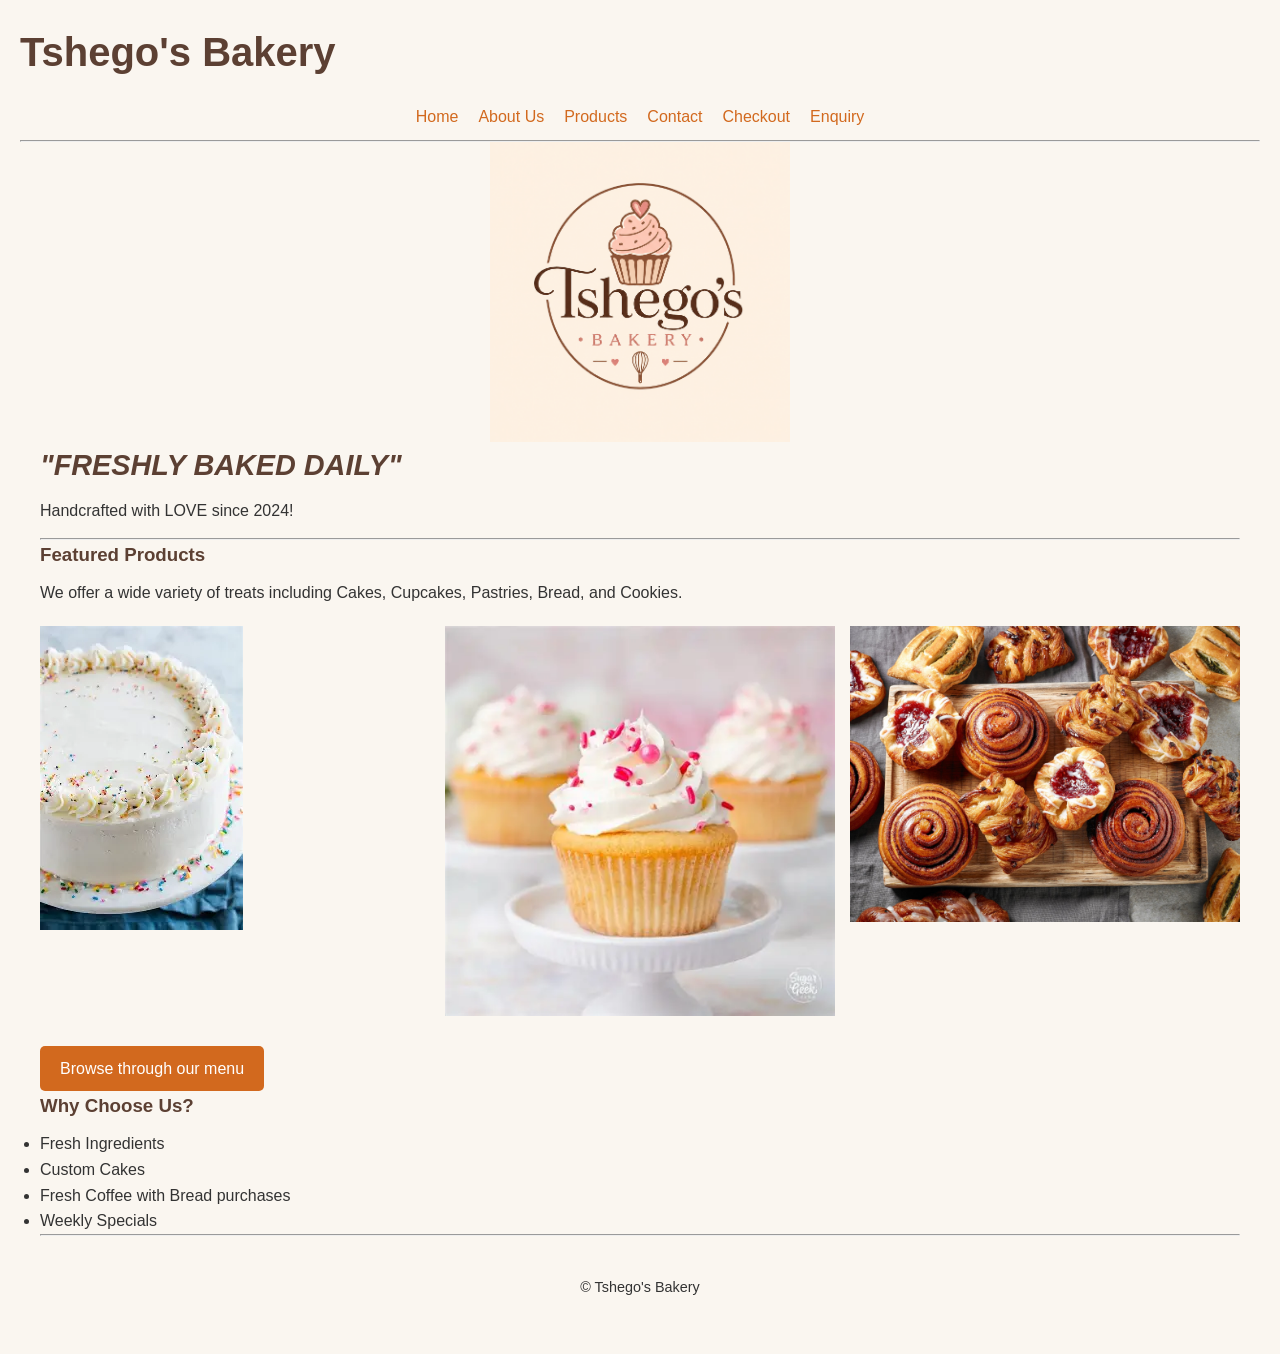
<file: index.html>
<!DOCTYPE html>
<html lang="en">
<head>
    <meta charset="UTF-8">
    <meta name="viewport" content="width=device-width, initial-scale=1.0">
    <meta name="description" content="Tshego's Bakery offers freshly baked cakes, cupcakes, pastries, and bread. Handcrafted with love since 2024.">
    <title>Tshego's Bakery - Home</title>
    <link rel="stylesheet" href="style.css">
    <script src="script.js" defer></script>
</head>
<body>
    <header>
        <h1>Tshego's Bakery</h1>
        <nav>
            <ul>
                <li><a href="index.html">Home</a></li>
                <li><a href="About Us.html">About Us</a></li>
                <li><a href="Products.html">Products</a></li>
                <li><a href="Contact.html">Contact</a></li>
                <li><a href="Checkout.html">Checkout</a></li>
               <li><a href="Enquiry.html">Enquiry</a></li>

            </ul>
        </nav>
        <hr>
    </header>

    <main>
        <section class="hero">
            <img src="BakeryLogo.png" alt="Tshego's Bakery Logo" class="logo">
            <h2>"FRESHLY BAKED DAILY"</h2>
            <p>Handcrafted with LOVE since 2024!</p>
            <hr>
        </section>

        <section class="products-preview">
            <h3>Featured Products</h3>
            <p>We offer a wide variety of treats including Cakes, Cupcakes, Pastries, Bread, and Cookies.</p>
            
            <div class="image-gallery">
                <img src="cake1.webp" alt="Delicious chocolate cake">
                <img src="cupcake1.webp" alt="Freshly baked cupcakes">
                <img src="pastries.jpg" alt="Assorted pastries">
            </div>
            
            <a href="Products.html" class="cta-button">Browse through our menu</a>
        </section>

        <section class="features">
            <h3>Why Choose Us?</h3>
            <ul>
                <li>Fresh Ingredients</li>
                <li>Custom Cakes</li>
                <li>Fresh Coffee with Bread purchases</li>
                <li>Weekly Specials</li>
            </ul>
        </section>
        <hr>
    </main>

    <footer>
        <p>&copy; Tshego's Bakery</p>
    </footer>
</body>
</html>
</file>
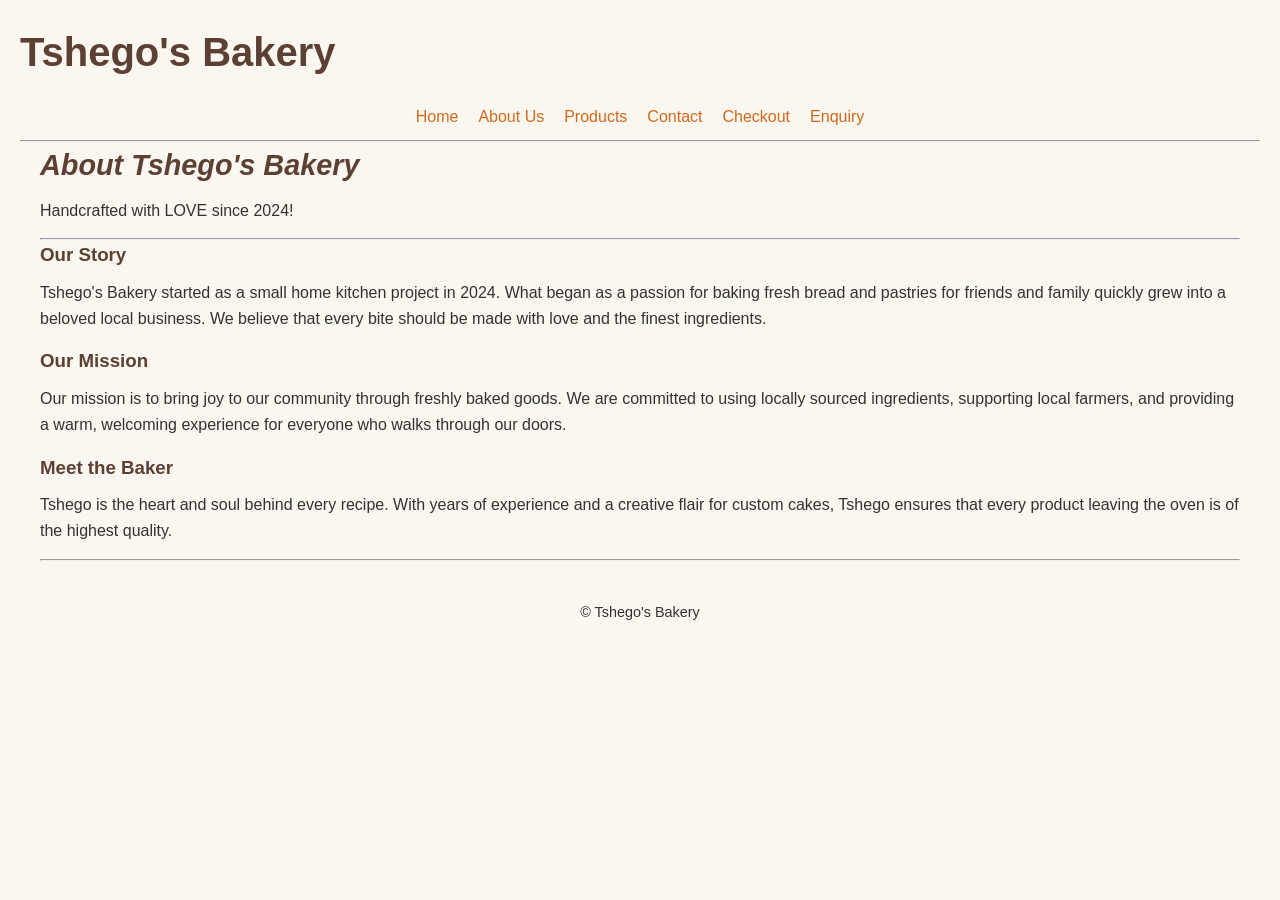
<file: About Us.html>
<!DOCTYPE html>
<html lang="en">
<head>
    <meta charset="UTF-8">
    <meta name="viewport" content="width=device-width, initial-scale=1.0">
    <meta name="description" content="Learn about the history and mission of Tshego's Bakery. Handcrafted baked goods made with love.">
    <title>About Us - Tshego's Bakery</title>
    <link rel="stylesheet" href="style.css">
    <script src="script.js" defer></script>
</head>
<body>
    <header>
        <h1>Tshego's Bakery</h1>
        <nav>
            <ul>
                <li><a href="index.html">Home</a></li>
                <li><a href="About.html">About Us</a></li>
                <li><a href="Products.html">Products</a></li>
                <li><a href="Contact.html">Contact</a></li>
                <li><a href="Checkout.html">Checkout</a></li>
                <li><a href="Enquiry.html">Enquiry</a></li>

            </ul>
        </nav>
        <hr>
    </header>

    <main>
        <section class="hero">
            <h2>About Tshego's Bakery</h2>
            <p>Handcrafted with LOVE since 2024!</p>
            <hr>
        </section>

        <section class="content-section">
            <h3>Our Story</h3>
            <p>Tshego's Bakery started as a small home kitchen project in 2024. What began as a passion for baking fresh bread and pastries for friends and family quickly grew into a beloved local business. We believe that every bite should be made with love and the finest ingredients.</p>
            
            <h3>Our Mission</h3>
            <p>Our mission is to bring joy to our community through freshly baked goods. We are committed to using locally sourced ingredients, supporting local farmers, and providing a warm, welcoming experience for everyone who walks through our doors.</p>
            
            <h3>Meet the Baker</h3>
            <p>Tshego is the heart and soul behind every recipe. With years of experience and a creative flair for custom cakes, Tshego ensures that every product leaving the oven is of the highest quality.</p>
        </section>
        <hr>
    </main>

    <footer>
        <p>&copy; Tshego's Bakery</p>
    </footer>
</body>
</html>
</file>
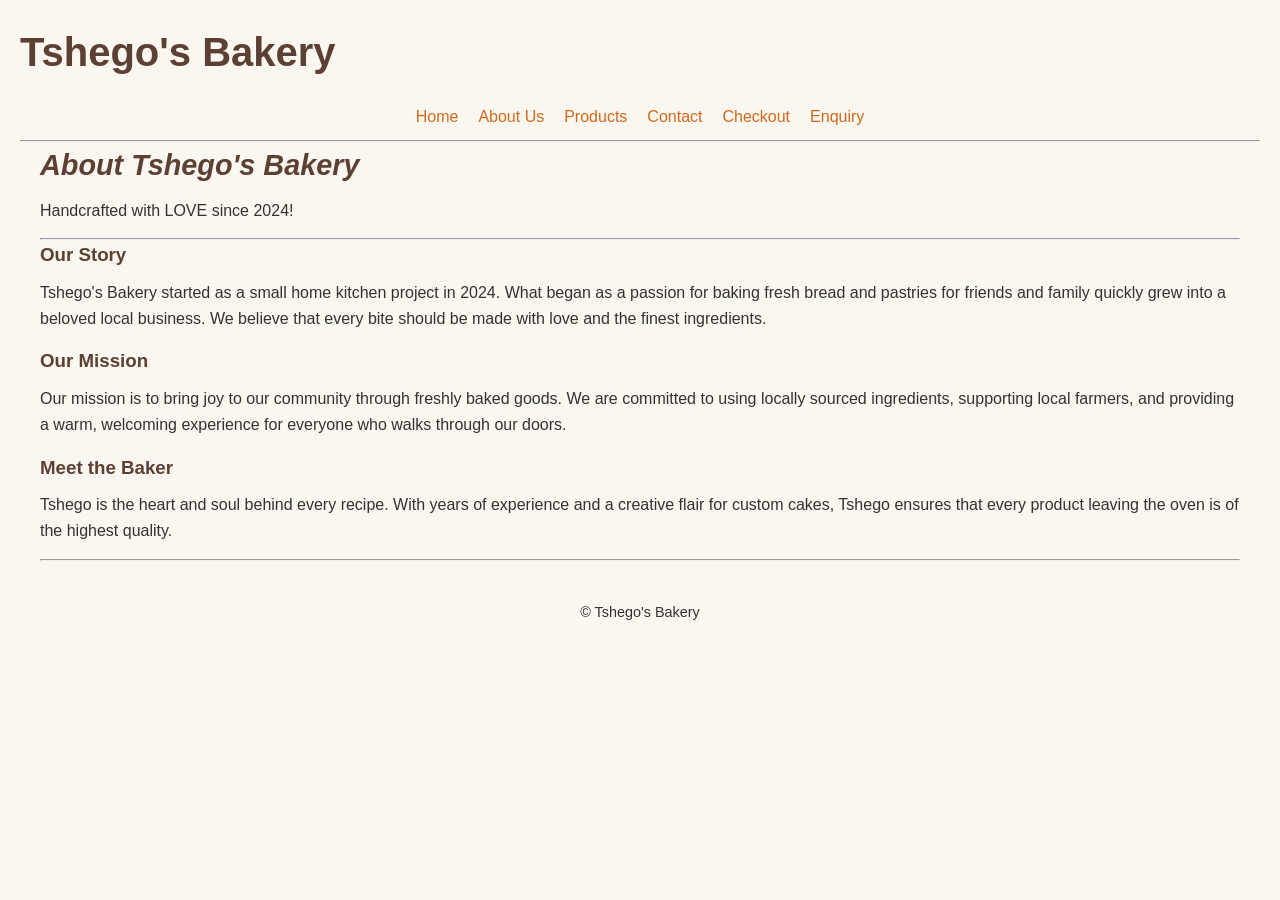
<file: About.html>
<!DOCTYPE html>
<html lang="en">
<head>
    <meta charset="UTF-8">
    <meta name="viewport" content="width=device-width, initial-scale=1.0">
    <meta name="description" content="Learn about the history and mission of Tshego's Bakery. Handcrafted baked goods made with love.">
    <title>About Us - Tshego's Bakery</title>
    <link rel="stylesheet" href="style.css">
    <script src="script.js" defer></script>
</head>
<body>
    <header>
        <h1>Tshego's Bakery</h1>
        <nav>
            <ul>
                <li><a href="index.html">Home</a></li>
                <li><a href="About Us.html">About Us</a></li>
                <li><a href="Products.html">Products</a></li>
                <li><a href="Contact.html">Contact</a></li>
                <li><a href="Checkout.html">Checkout</a></li>
                <li><a href="Enquiry.html">Enquiry</a></li>

            </ul>
        </nav>
        <hr>
    </header>

    <main>
        <section class="hero">
            <h2>About Tshego's Bakery</h2>
            <p>Handcrafted with LOVE since 2024!</p>
            <hr>
        </section>

        <section class="content-section">
            <h3>Our Story</h3>
            <p>Tshego's Bakery started as a small home kitchen project in 2024. What began as a passion for baking fresh bread and pastries for friends and family quickly grew into a beloved local business. We believe that every bite should be made with love and the finest ingredients.</p>
            
            <h3>Our Mission</h3>
            <p>Our mission is to bring joy to our community through freshly baked goods. We are committed to using locally sourced ingredients, supporting local farmers, and providing a warm, welcoming experience for everyone who walks through our doors.</p>
            
            <h3>Meet the Baker</h3>
            <p>Tshego is the heart and soul behind every recipe. With years of experience and a creative flair for custom cakes, Tshego ensures that every product leaving the oven is of the highest quality.</p>
        </section>
        <hr>
    </main>

    <footer>
        <p>&copy; Tshego's Bakery</p>
    </footer>
</body>
</html>
</file>
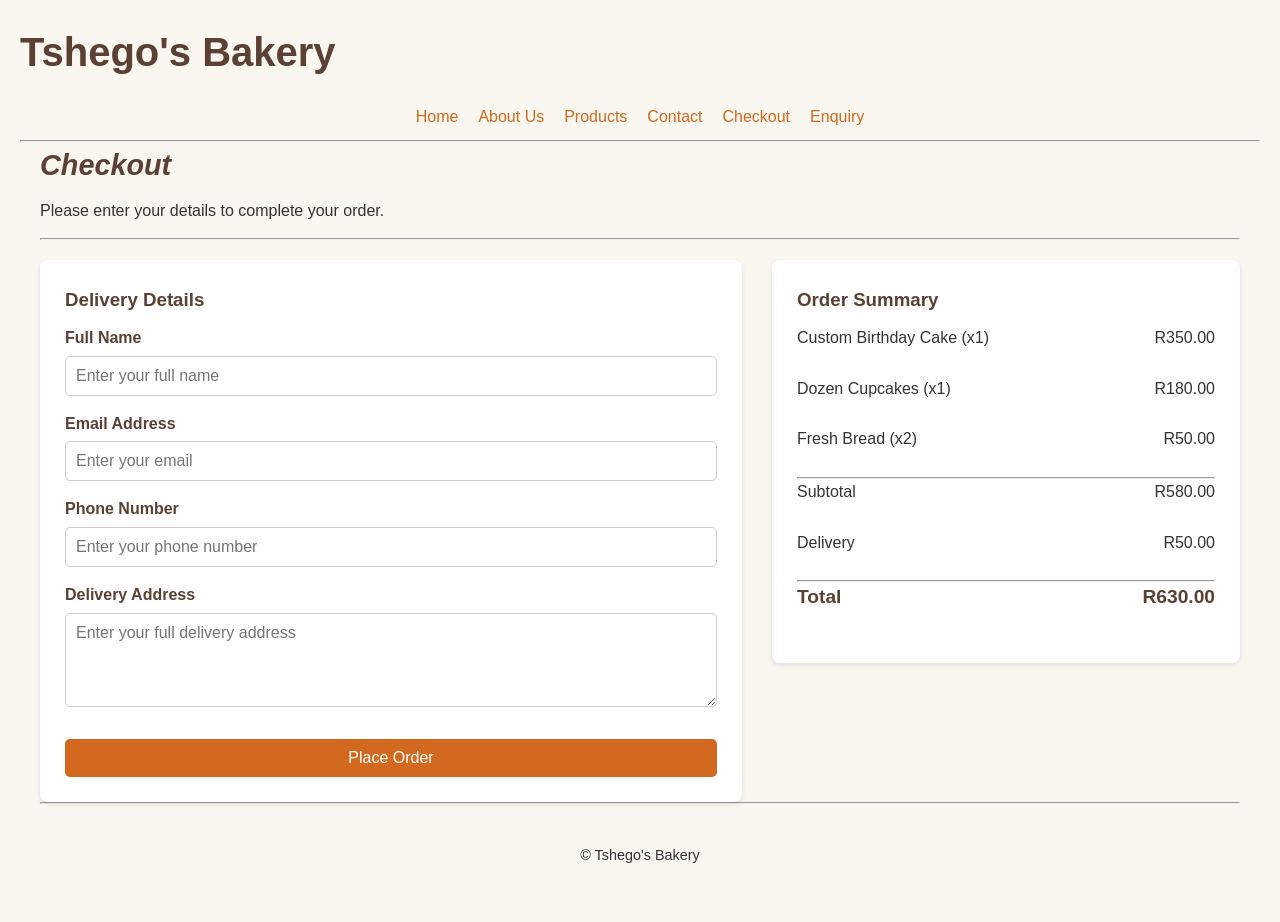
<file: Checkout.html>
<!DOCTYPE html>
<html lang="en">
<head>
    <meta charset="UTF-8">
    <meta name="viewport" content="width=device-width, initial-scale=1.0">
    <meta name="description" content="Checkout and place your order at Tshego's Bakery.">
    <title>Checkout - Tshego's Bakery</title>
    <link rel="stylesheet" href="style.css">
    <script src="script.js" defer></script>
</head>
<body>
    <header>
        <h1>Tshego's Bakery</h1>
        <nav>
            <ul>
                <li><a href="index.html">Home</a></li>
                <li><a href="About Us.html">About Us</a></li>
                <li><a href="Products.html">Products</a></li>
                <li><a href="Contact.html">Contact</a></li>
                <li><a href="Checkout.html">Checkout</a></li>
                <li><a href="Enquiry.html">Enquiry</a></li>
            </ul>
        </nav>
        <hr>
    </header>

    <main>
        <section class="hero">
            <h2>Checkout</h2>
            <p>Please enter your details to complete your order.</p>
            <hr>
        </section>

        <section class="checkout-section">
            <div class="checkout-container">
                <div class="checkout-form">
                    <h3>Delivery Details</h3>
                    <form action="#" method="POST">
                        <div class="form-group">
                            <label for="fullname">Full Name</label>
                            <input type="text" id="fullname" name="fullname" placeholder="Enter your full name" required>
                        </div>
                        <div class="form-group">
                            <label for="email">Email Address</label>
                            <input type="email" id="email" name="email" placeholder="Enter your email" required>
                        </div>
                        <div class="form-group">
                            <label for="phone">Phone Number</label>
                            <input type="tel" id="phone" name="phone" placeholder="Enter your phone number" required>
                        </div>
                        <div class="form-group">
                            <label for="address">Delivery Address</label>
                            <textarea id="address" name="address" rows="4" placeholder="Enter your full delivery address" required></textarea>
                        </div>
                        <button type="submit" class="cta-button">Place Order</button>
                    </form>
                </div>

                <div class="checkout-summary">
                    <h3>Order Summary</h3>
                    <div class="summary-item">
                        <p>Custom Birthday Cake (x1)</p>
                        <p>R350.00</p>
                    </div>
                    <div class="summary-item">
                        <p>Dozen Cupcakes (x1)</p>
                        <p>R180.00</p>
                    </div>
                    <div class="summary-item">
                        <p>Fresh Bread (x2)</p>
                        <p>R50.00</p>
                    </div>
                    <hr>
                    <div class="summary-item">
                        <p>Subtotal</p>
                        <p>R580.00</p>
                    </div>
                    <div class="summary-item">
                        <p>Delivery</p>
                        <p>R50.00</p>
                    </div>
                    <hr>
                    <div class="summary-item total-price">
                        <p><strong>Total</strong></p>
                        <p><strong>R630.00</strong></p>
                    </div>
                </div>
            </div>
        </section>
        <hr>
    </main>

    <footer>
        <p>&copy; Tshego's Bakery</p>
    </footer>
</body>
</html>
</file>
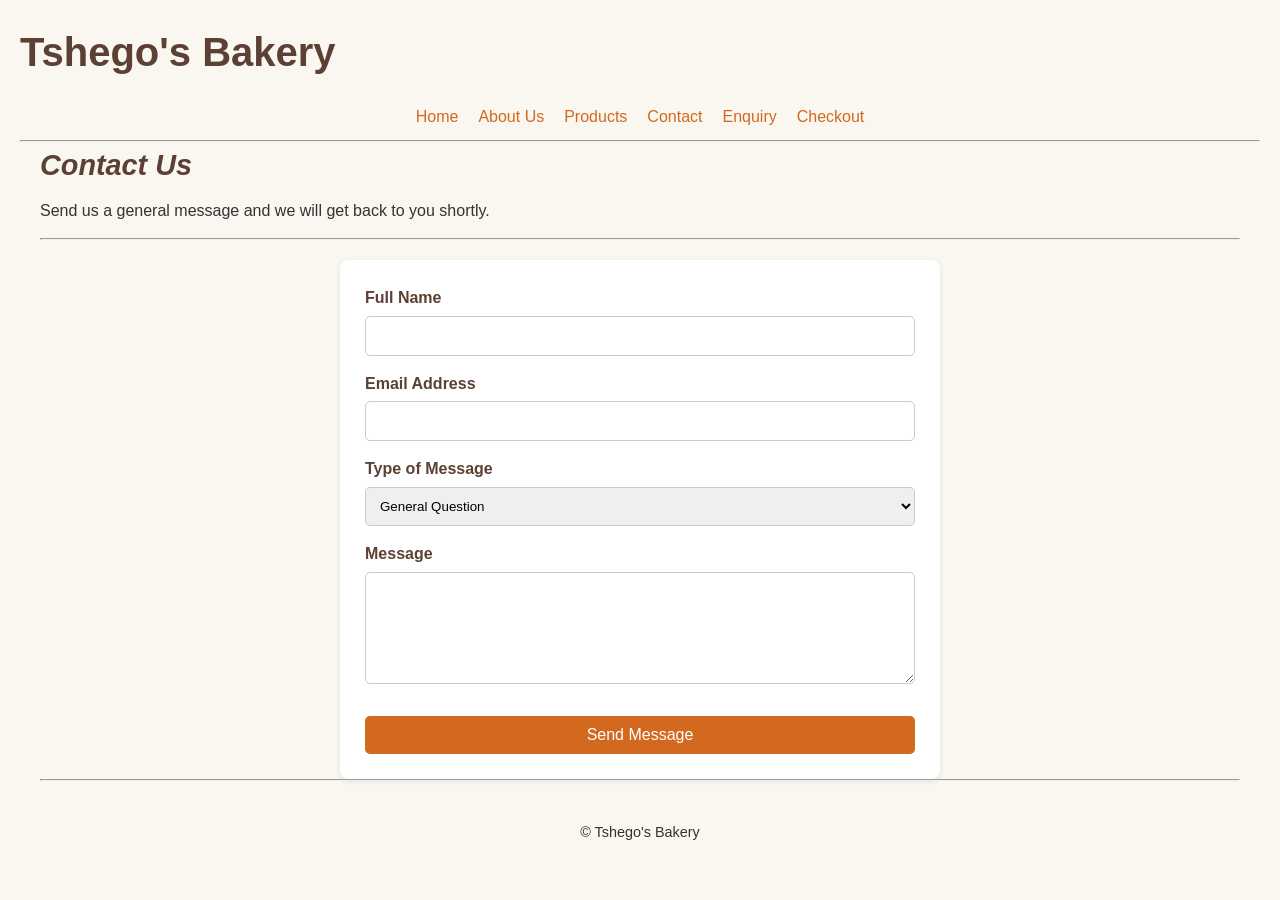
<file: Contact Us.html>
<!DOCTYPE html>
<html lang="en">
<head>
    <meta charset="UTF-8">
    <meta name="viewport" content="width=device-width, initial-scale=1.0">
    <meta name="description" content="Contact Tshego's Bakery for general questions or feedback.">
    <title>Contact Us - Tshego's Bakery</title>
    <link rel="stylesheet" href="style.css">
    <script src="script.js" defer></script>
</head>
<body>
    <header>
        <h1>Tshego's Bakery</h1>
        <nav>
            <ul>
                <li><a href="index.html">Home</a></li>
                <li><a href="About.html">About Us</a></li>
                <li><a href="Products.html">Products</a></li>
                <li><a href="Contact.html">Contact</a></li>
                <li><a href="Enquiry.html">Enquiry</a></li>
                <li><a href="Checkout.html">Checkout</a></li>
            </ul>
        </nav>
        <hr>
    </header>

    <main>
        <section class="hero">
            <h2>Contact Us</h2>
            <p>Send us a general message and we will get back to you shortly.</p>
            <hr>
        </section>

        <section class="checkout-section">
            <div class="checkout-form" style="max-width: 600px; margin: 0 auto;">
                <form action="mailto:tshego@bakery.com" method="POST" enctype="text/plain">
                    <div class="form-group">
                        <label for="contact-name">Full Name</label>
                        <input type="text" id="contact-name" name="name" required>
                    </div>
                    <div class="form-group">
                        <label for="contact-email">Email Address</label>
                        <input type="email" id="contact-email" name="email" required>
                    </div>
                    <div class="form-group">
                        <label for="contact-type">Type of Message</label>
                        <select id="contact-type" name="type" required style="width: 100%; padding: 10px; border-radius: 5px; border: 1px solid #ccc;">
                            <option value="general">General Question</option>
                            <option value="feedback">Feedback</option>
                            <option value="complaint">Complaint</option>
                        </select>
                    </div>
                    <div class="form-group">
                        <label for="contact-message">Message</label>
                        <textarea id="contact-message" name="message" rows="5" required></textarea>
                    </div>
                    <button type="submit" class="cta-button">Send Message</button>
                </form>
            </div>
        </section>
        <hr>
    </main>

    <footer>
        <p>&copy; Tshego's Bakery</p>
    </footer>
</body>
</html>
</file>
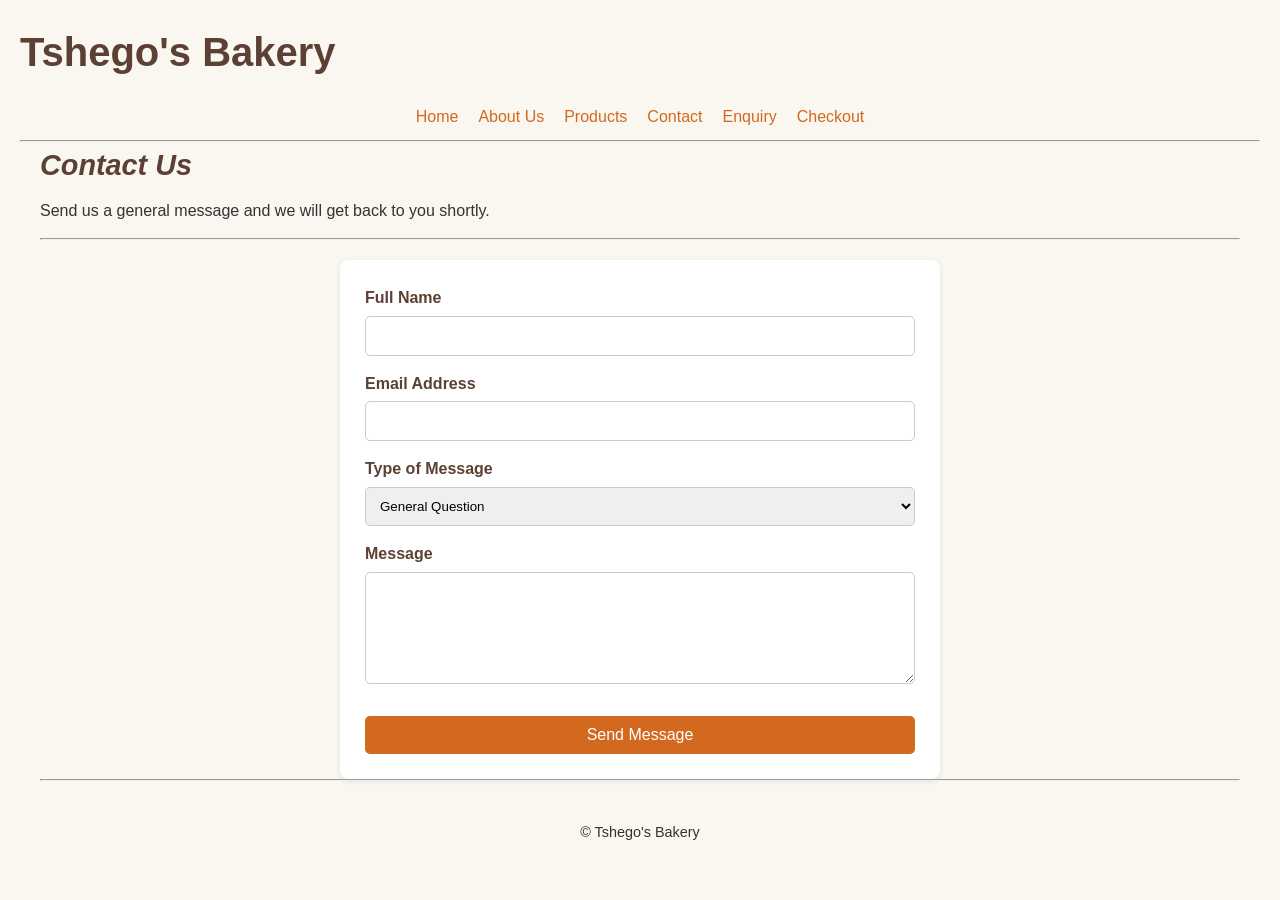
<file: Contact-Us.html>
<!DOCTYPE html>
<html lang="en">
<head>
    <meta charset="UTF-8">
    <meta name="viewport" content="width=device-width, initial-scale=1.0">
    <meta name="description" content="Contact Tshego's Bakery for general questions or feedback.">
    <title>Contact Us - Tshego's Bakery</title>
    <link rel="stylesheet" href="style.css">
    <script src="script.js" defer></script>
</head>
<body>
    <header>
        <h1>Tshego's Bakery</h1>
        <nav>
            <ul>
                <li><a href="index.html">Home</a></li>
                <li><a href="About Us.html">About Us</a></li>
                <li><a href="Products.html">Products</a></li>
                <li><a href="Contact.html">Contact</a></li>
                <li><a href="Enquiry.html">Enquiry</a></li>
                <li><a href="Checkout.html">Checkout</a></li>
            </ul>
        </nav>
        <hr>
    </header>

    <main>
        <section class="hero">
            <h2>Contact Us</h2>
            <p>Send us a general message and we will get back to you shortly.</p>
            <hr>
        </section>

        <section class="checkout-section">
            <div class="checkout-form" style="max-width: 600px; margin: 0 auto;">
                <form action="mailto:tshego@bakery.com" method="POST" enctype="text/plain">
                    <div class="form-group">
                        <label for="contact-name">Full Name</label>
                        <input type="text" id="contact-name" name="name" required>
                    </div>
                    <div class="form-group">
                        <label for="contact-email">Email Address</label>
                        <input type="email" id="contact-email" name="email" required>
                    </div>
                    <div class="form-group">
                        <label for="contact-type">Type of Message</label>
                        <select id="contact-type" name="type" required style="width: 100%; padding: 10px; border-radius: 5px; border: 1px solid #ccc;">
                            <option value="general">General Question</option>
                            <option value="feedback">Feedback</option>
                            <option value="complaint">Complaint</option>
                        </select>
                    </div>
                    <div class="form-group">
                        <label for="contact-message">Message</label>
                        <textarea id="contact-message" name="message" rows="5" required></textarea>
                    </div>
                    <button type="submit" class="cta-button">Send Message</button>
                </form>
            </div>
        </section>
        <hr>
    </main>

    <footer>
        <p>&copy; Tshego's Bakery</p>
    </footer>
</body>
</html>
</file>
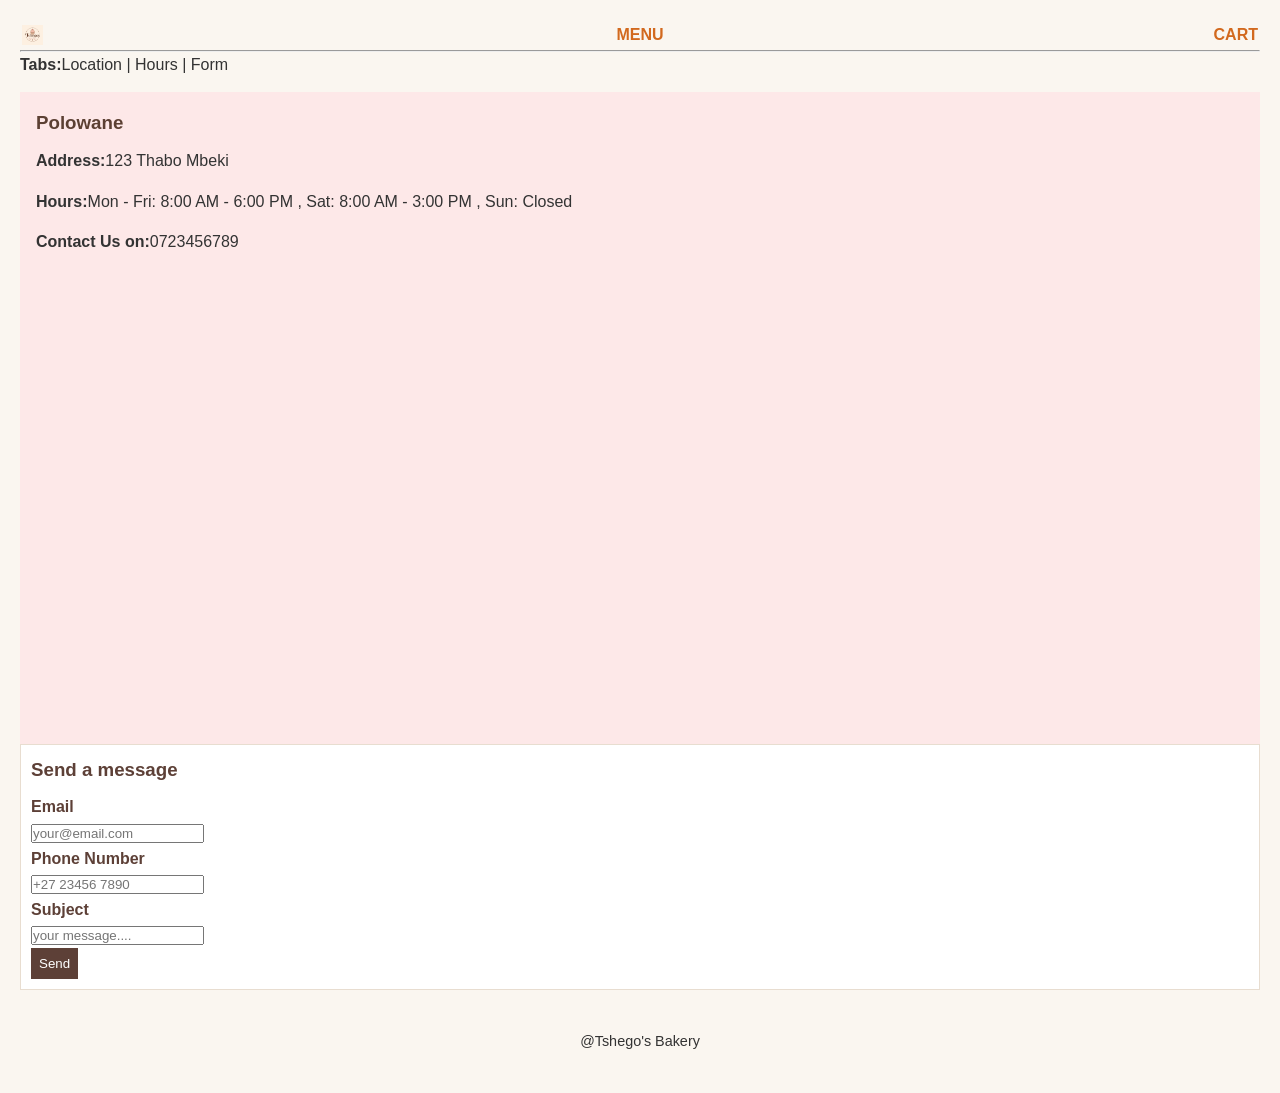
<file: Contact.html>
<!DOCTYPE html>
<link rel="stylesheet" href="style.css">
<body style="background-color: #faf6f0;font-family: arial,sans-serif;">
<table style="width: 100%;text-align: center;">
<tr>
<td style="text-align: left;width: 33%"><strong><img src="BakeryLogo.png" width="5%"></strong></td>
<nav>
<td style="text-align: center;width: 33%"><strong><a href="Gallery.html">MENU</a></strong></td>
<td style="text-align: right;width: 33%;"><strong><a href="Checkout.html">CART</a></strong></td>
</nav>
</tr>
</table>

<hr>
<p ><strong>Tabs:</strong>Location | Hours | Form</p>
<div style="background-color: #fde8e8;padding: 16px;border: 1px;">
<h3>Polowane</h3>
<p ><strong>Address:</strong>123 Thabo Mbeki</p>
<p><strong>Hours:</strong>Mon - Fri: 8:00 AM - 6:00 PM , Sat: 8:00 AM - 3:00 PM , Sun: Closed</p>
<p><strong>Contact Us on:</strong>0723456789</p>
<iframe src="https://www.google.com/maps/embed?pb=!1m18!1m12!1m3!1d3647.636688936521!2d29.477445274025246!3d-23.9024984785669!2m3!1f0!2f0!3f0!3m2!1i1024!2i768!4f13.1!3m3!1m2!1s0x1ec6d9d8a09aeb25%3A0xb4af88c1bd2b309d!2s123%20Thabo%20Mbeki%20St%2C%20Sterpark%2C%20Polokwane%2C%200699!5e0!3m2!1sen!2sza!4v1789503272047!5m2!1sen!2sza" width="600" height="450" style="border:0;" allowfullscreen="" loading="lazy" referrerpolicy="strict-origin-when-cross-origin"></iframe></div>
<div style="background-color: #ffffff;padding: 10px;border: 1px solid #e8ddd0;">
    <h3 style="color: #5d4037;">Send a message</h3>
    <form action="#" method="post">
        <label style="color: #5d4037;font-weight: bold;">Email</label><br>
        <input type="email"  placeholder="your@email.com"><br>

               <label style="color: #5d4037;font-weight: bold;">Phone Number</label><br>
        <input type="tel"  placeholder="+27 23456 7890"><br>

        <label style="color: #5d4037;font-weight: bold;">Subject</label><br>
        <input type="text" rows="4" cols="30"  placeholder="your message...."><br>

        <button type="submit" style="background-color: #5d4037; color: #ffffff;padding: 8px;border: 1px;">Send</button>
    </form>
</div>
<footer>@Tshego's Bakery</footer>
</body>
</html>
</file>
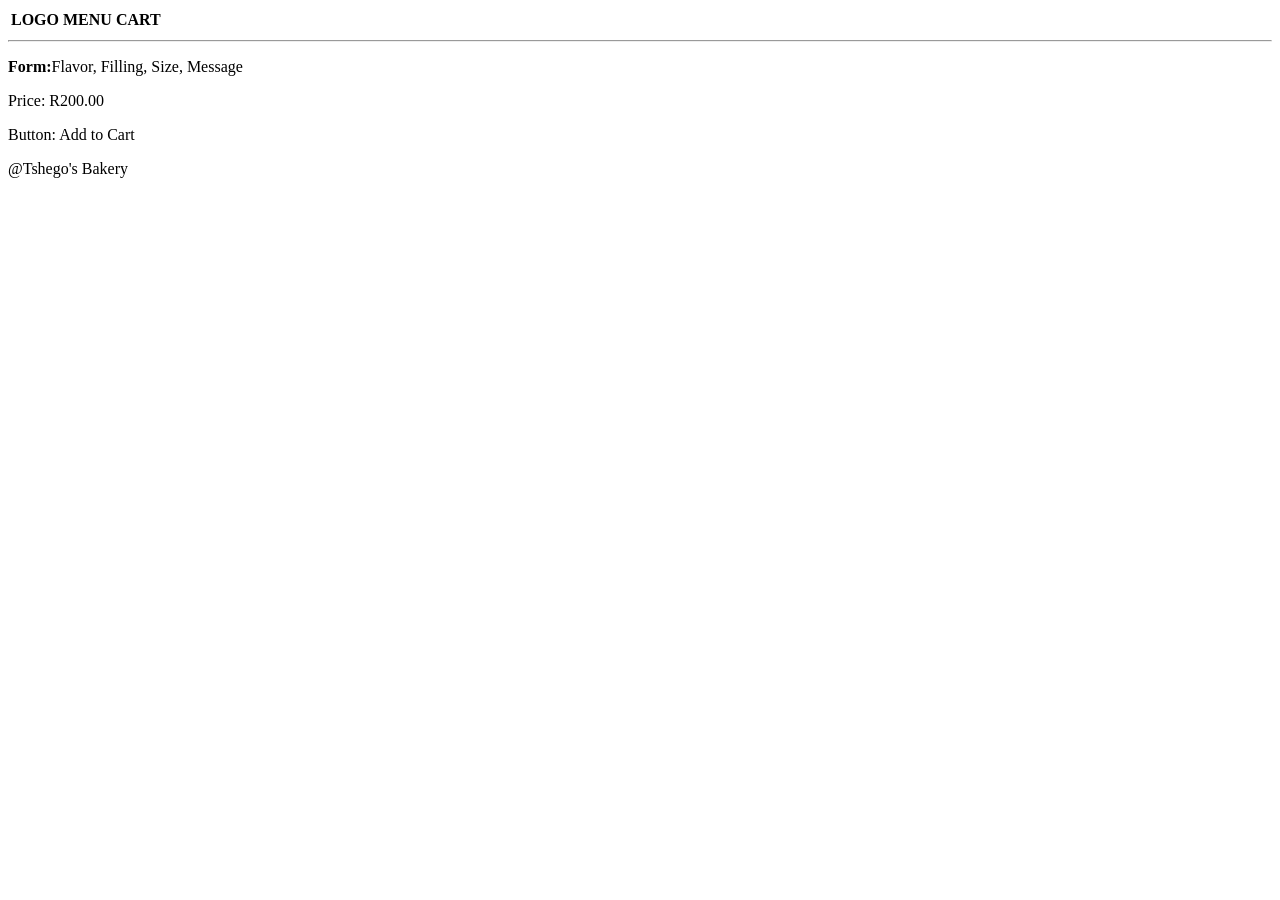
<file: Custom Cakes.html>
<!DOCTYPE html>
<table >
<tr>
<td ><strong>LOGO</strong></td>
<td ><strong>MENU</strong></td>
<td ><strong>CART</strong></td>
</tr>
</table>
<hr>
<p ><strong>Form:</strong>Flavor, Filling, Size, Message</p>
<p >Price: R200.00</p>
<p>Button: Add to Cart</p>
<footer>@Tshego's Bakery</footer>
</html>
</file>
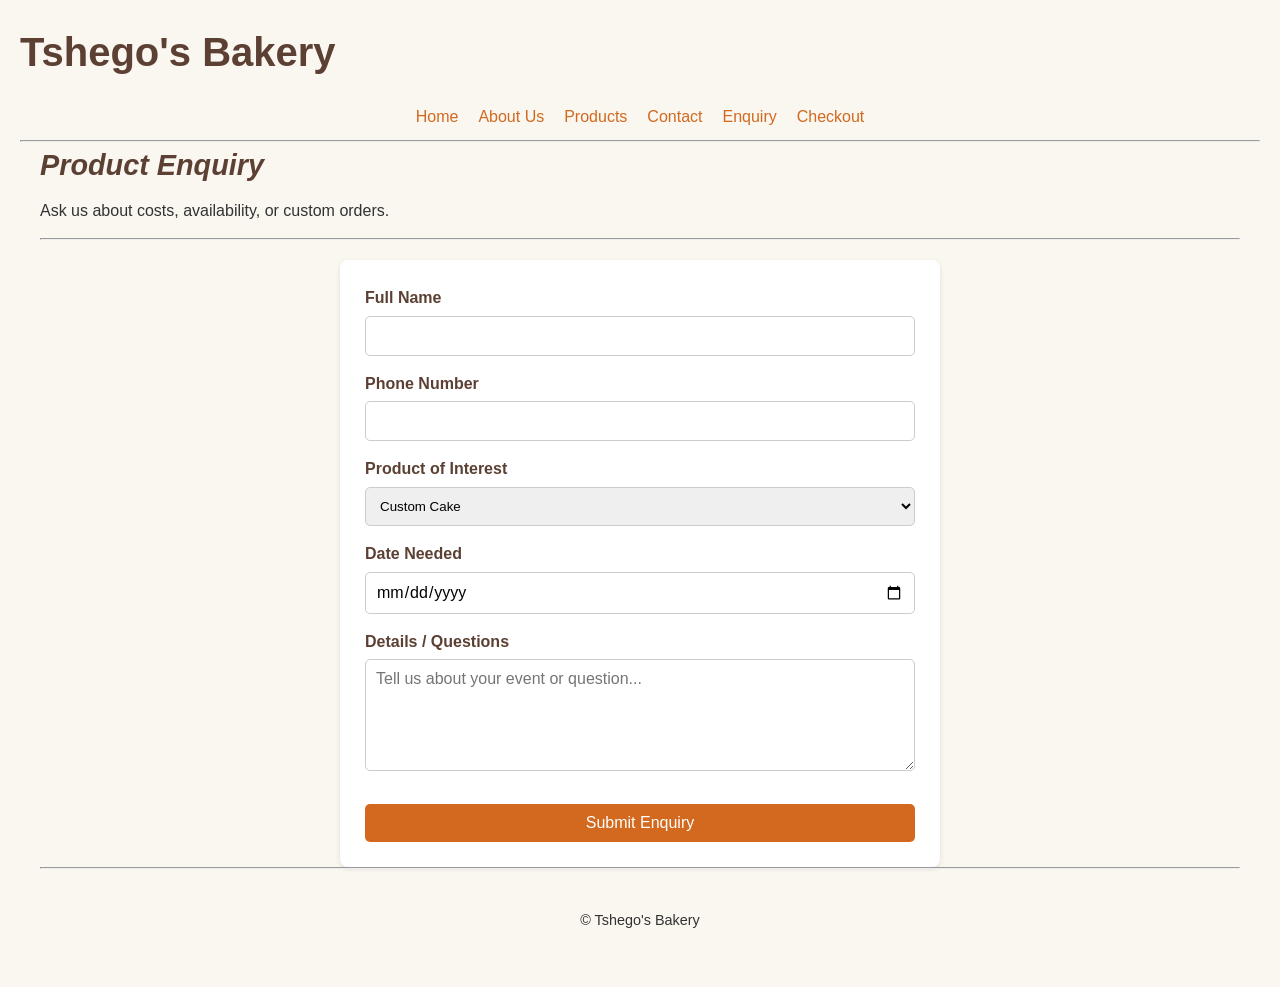
<file: Enquiry.html>
<!DOCTYPE html>
<html lang="en">
<head>
    <meta charset="UTF-8">
    <meta name="viewport" content="width=device-width, initial-scale=1.0">
    <meta name="description" content="Enquire about Tshego's Bakery products, custom cakes, and availability.">
    <title>Enquiry - Tshego's Bakery</title>
    <link rel="stylesheet" href="style.css">
    <script src="script.js" defer></script>
</head>
<body>
    <header>
        <h1>Tshego's Bakery</h1>
        <nav>
            <ul>
                <li><a href="index.html">Home</a></li>
                <li><a href="About Us.html">About Us</a></li>
                <li><a href="Products.html">Products</a></li>
                <li><a href="Contact.html">Contact</a></li>
                <li><a href="Enquiry.html">Enquiry</a></li>
                <li><a href="Checkout.html">Checkout</a></li>
            </ul>
        </nav>
        <hr>
    </header>

    <main>
        <section class="hero">
            <h2>Product Enquiry</h2>
            <p>Ask us about costs, availability, or custom orders.</p>
            <hr>
        </section>

        <section class="checkout-section">
            <div class="checkout-form" style="max-width: 600px; margin: 0 auto;">
                <form action="mailto:tshego@bakery.com" method="POST" enctype="text/plain">
                    <div class="form-group">
                        <label for="enq-name">Full Name</label>
                        <input type="text" id="enq-name" name="name" required>
                    </div>
                    <div class="form-group">
                        <label for="enq-phone">Phone Number</label>
                        <input type="tel" id="enq-phone" name="phone" required>
                    </div>
                    <div class="form-group">
                        <label for="enq-product">Product of Interest</label>
                        <select id="enq-product" name="product" required style="width: 100%; padding: 10px; border-radius: 5px; border: 1px solid #ccc;">
                            <option value="cake">Custom Cake</option>
                            <option value="cupcakes">Cupcakes</option>
                            <option value="bread">Bread</option>
                            <option value="pastries">Pastries</option>
                        </select>
                    </div>
                    <div class="form-group">
                        <label for="enq-date">Date Needed</label>
                        <input type="date" id="enq-date" name="date">
                    </div>
                    <div class="form-group">
                        <label for="enq-details">Details / Questions</label>
                        <textarea id="enq-details" name="details" rows="5" required placeholder="Tell us about your event or question..."></textarea>
                    </div>
                    <button type="submit" class="cta-button">Submit Enquiry</button>
                </form>
            </div>
        </section>
        <hr>
    </main>

    <footer>
        <p>&copy; Tshego's Bakery</p>
    </footer>
</body>
</html>
</file>
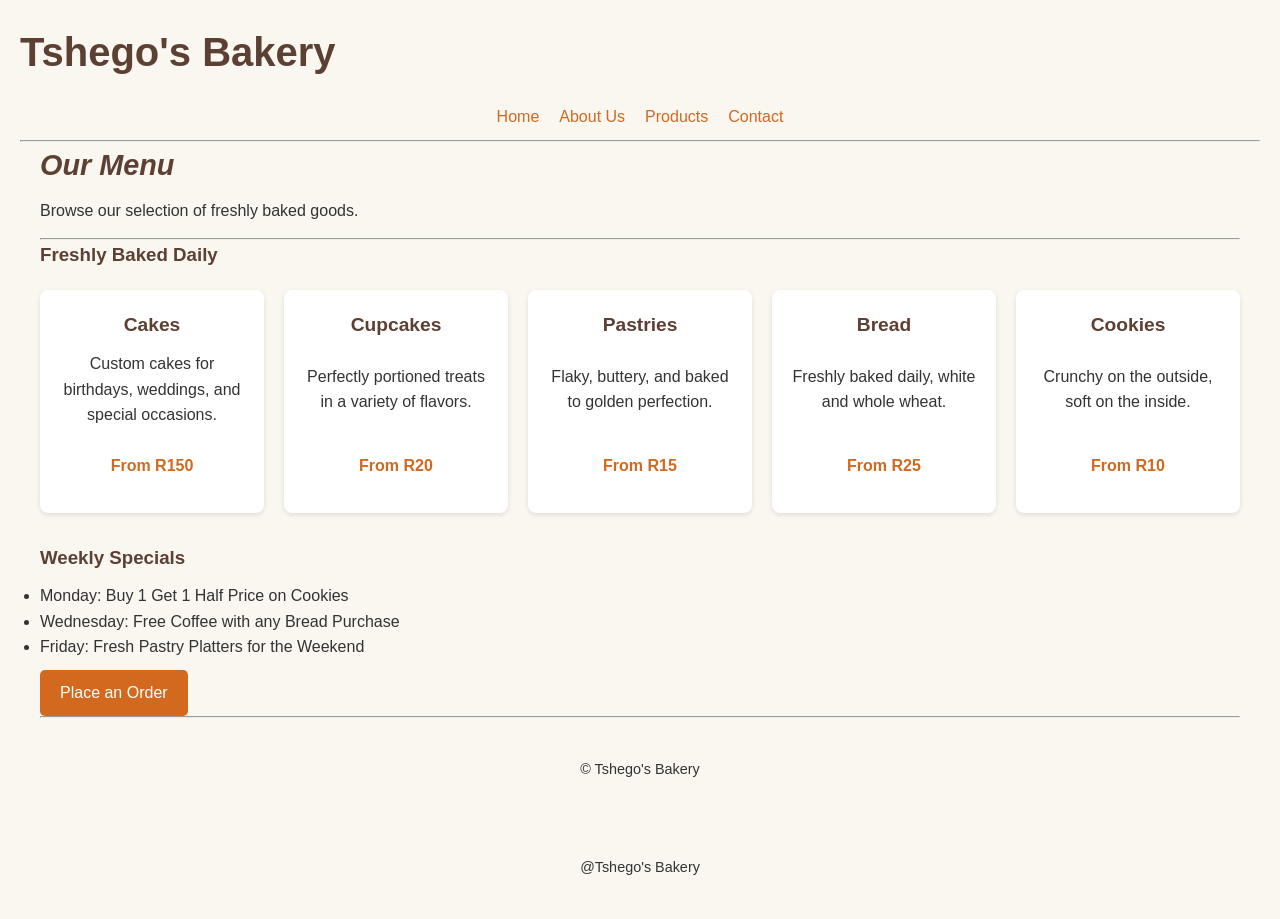
<file: Gallery.html>
<!DOCTYPE html>
<table >
<!DOCTYPE html>
<html lang="en">
<head>
    <meta charset="UTF-8">
    <meta name="viewport" content="width=device-width, initial-scale=1.0">
    <title>Products - Tshego's Bakery</title>
    <link rel="stylesheet" href="style.css">
</head>
<body>

    <header>
        <h1>Tshego's Bakery</h1>
        <nav>
            <ul>
                <li><a href="index.html">Home</a></li>
                <li><a href="About Us.html">About Us</a></li>
                <li><a href="Products.html">Products</a></li>
                <li><a href="Contact.html">Contact</a></li>
            </ul>
        </nav>
        <hr>
    </header>

    <main>
        <section class="hero">
            <h2>Our Menu</h2>
            <p>Browse our selection of freshly baked goods.</p>
            <hr>
        </section>

        <section class="products-menu">
            <h3>Freshly Baked Daily</h3>
            
            <div class="menu-grid">
                <div class="menu-item">
                    <h4>Cakes</h4>
                    <p>Custom cakes for birthdays, weddings, and special occasions.</p>
                    <p class="price">From R150</p>
                </div>
                
                <div class="menu-item">
                    <h4>Cupcakes</h4>
                    <p>Perfectly portioned treats in a variety of flavors.</p>
                    <p class="price">From R20</p>
                </div>
                
                <div class="menu-item">
                    <h4>Pastries</h4>
                    <p>Flaky, buttery, and baked to golden perfection.</p>
                    <p class="price">From R15</p>
                </div>

                <div class="menu-item">
                    <h4>Bread</h4>
                    <p>Freshly baked daily, white and whole wheat.</p>
                    <p class="price">From R25</p>
                </div>

                <div class="menu-item">
                    <h4>Cookies</h4>
                    <p>Crunchy on the outside, soft on the inside.</p>
                    <p class="price">From R10</p>
                </div>
            </div>

            <h3 style="margin-top: 30px;">Weekly Specials</h3>
            <ul>
                <li>Monday: Buy 1 Get 1 Half Price on Cookies</li>
                <li>Wednesday: Free Coffee with any Bread Purchase</li>
                <li>Friday: Fresh Pastry Platters for the Weekend</li>
            </ul>
            
            <a href="Contact.html" class="cta-button">Place an Order</a>
        </section>
        <hr>
    </main>

    <footer>
        <p>&copy; Tshego's Bakery</p>
    </footer>

</body>
</html>

<footer>@Tshego's Bakery</footer>
</html>
</file>
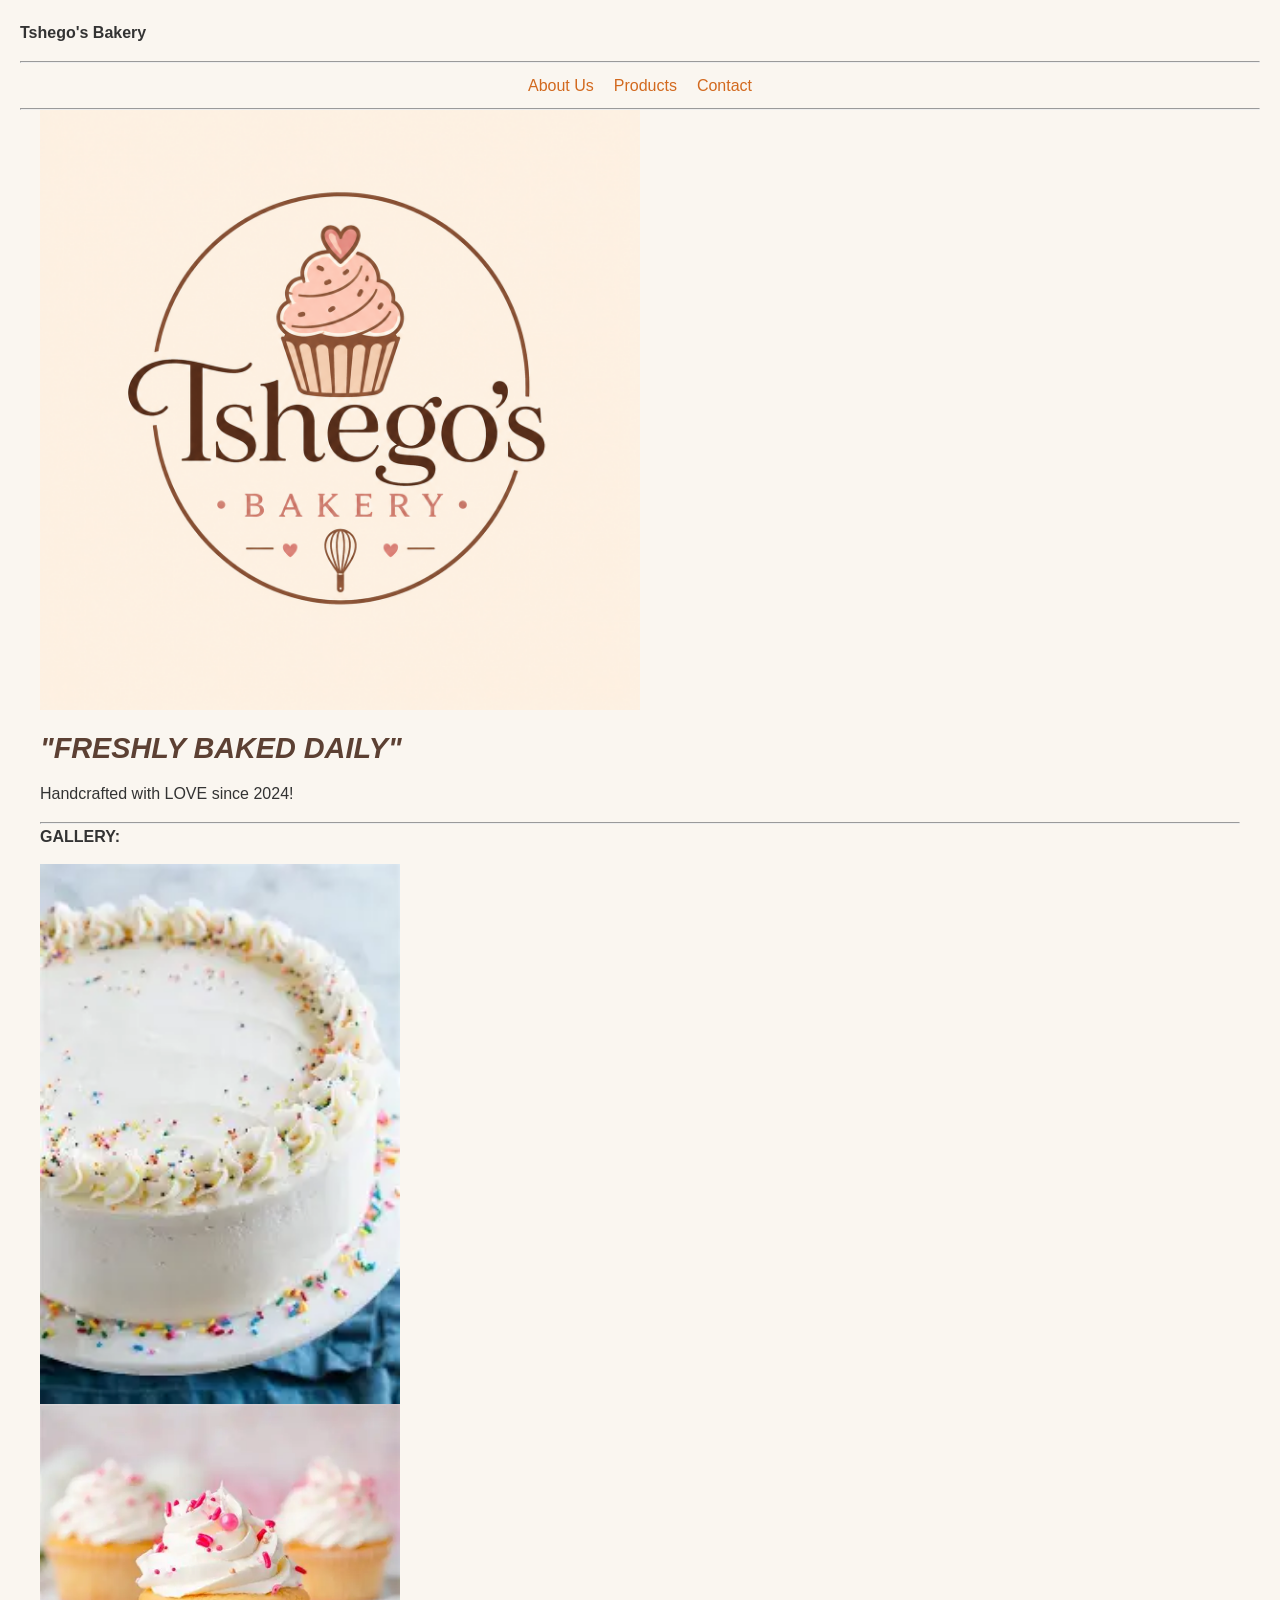
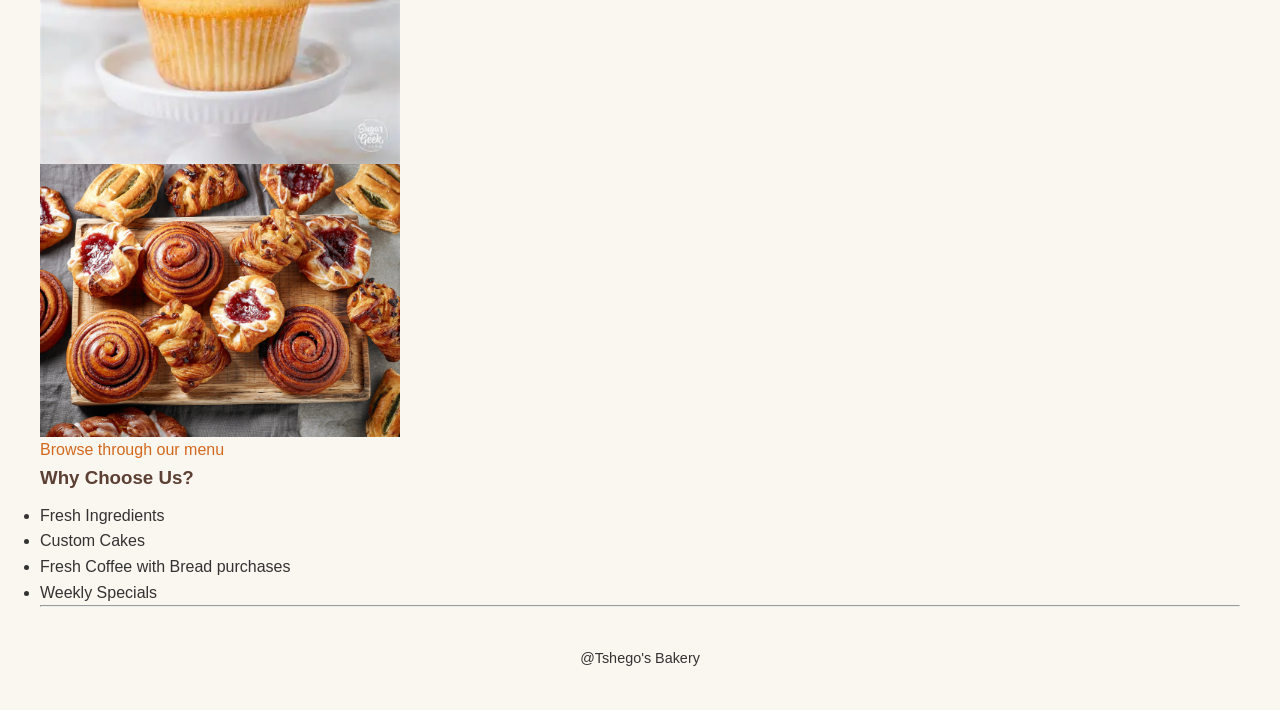
<file: Home Page.html>
<!DOCTYPE html>

<title>MyBakery</title>
<p><head><b>Tshego's Bakery</b>
<link rel="stylesheet" href="style.css">
</head></p>
<hr>
<header>
    <body style="background-color: #faf6f0;font-family: arial,sans-serif;">
<nav>
    <ul>
        <li><a href="About Us.html">About Us</a></li>
        <li><a href="Products.html">Products</a></li>
        <li><a href="Contact.html">Contact</a></li>
    </ul>
</nav>
</header>
<hr>
<main>
<p ><img src = "BakeryLogo.png" width="50%" ></p>

<h2>"FRESHLY BAKED DAILY"</h2>
<p>Handcrafted with LOVE since 2024!</p>
<hr>
<p ><strong>GALLERY:</strong></p>
<div class="image gallery">
    <img src="cake1.webp" width="30%">
    <img src="cupcake1.webp" width="30%">
    <img src="pastries.jpg" width="30%">
</div>
<a href="Products.html">Browse through our menu</a>
<!--Features of the website-->
        <h3>Why Choose Us?</h3>
        <ul>
            <li>Fresh Ingredients</li>
            <li>Custom Cakes</li>
            <li>Fresh Coffee with Bread purchases</li>
            <li>Weekly Specials</li>
        </ul>

<hr>
<footer>@Tshego's Bakery</footer>
</main>
</body>
</html>
</file>
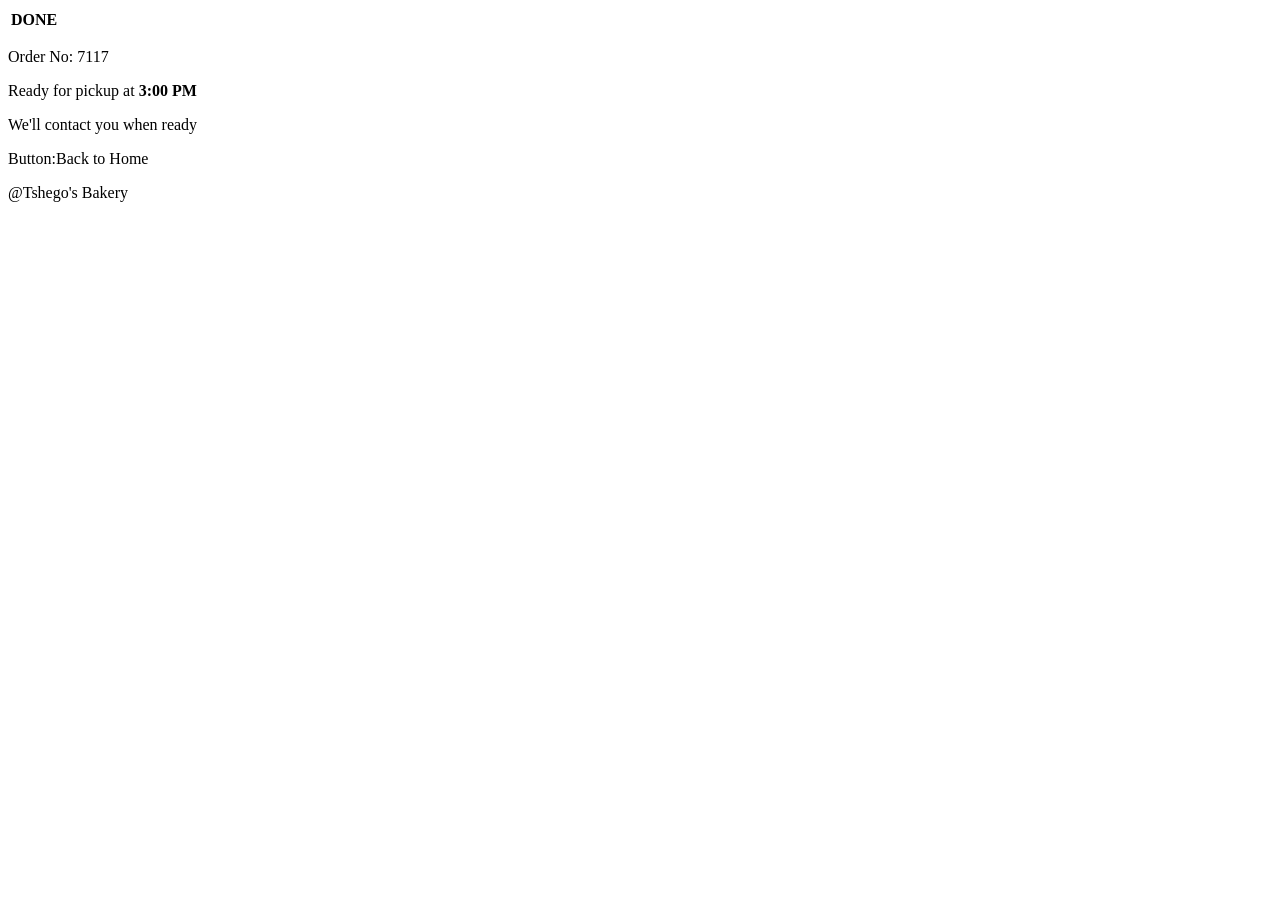
<file: Order Confirmation.html>
<!DOCTYPE html>
<table >
    <tr>
        <td><strong>DONE</strong></td>
    </tr>
</table>
<p >Order No: 7117</p>
<p >Ready for pickup at <strong>3:00 PM</strong></p>
<p >We'll contact you when ready</p>
<p >Button:Back to Home</p>
<footer>@Tshego's Bakery</footer>
</html>
</file>
<file: style.css>
* {
    margin: 0;
    padding: 0;
    box-sizing: border-box;
}

body {
    background-color: #faf6f0;
    font-family: Arial, sans-serif;
    color: #333;
    line-height: 1.6;
    padding: 20px;
}

h1, h2, h3, h4 {
    color: #5c4033;
    margin-bottom: 10px;
}

h1 {
    font-size: 2.5rem;
}

h2 {
    font-size: 1.8rem;
    font-style: italic;
}

p {
    margin-bottom: 15px;
}

a {
    color: #d2691e;
    text-decoration: none;
}

a:hover {
    text-decoration: underline;
}

nav ul {
    list-style: none;
    display: flex;
    gap: 20px;
    justify-content: center;
    padding: 10px 0;
}

main {
    max-width: 1200px;
    margin: 0 auto;
}

img {
    max-width: 100%;
    height: auto;
    display: block;
}

.logo {
    max-width: 300px;
    margin: 0 auto;
}

.image-gallery {
    display: grid;
    grid-template-columns: repeat(auto-fit, minmax(250px, 1fr));
    gap: 15px;
    margin: 20px 0;
}

.cta-button {
    display: inline-block;
    background-color: #d2691e;
    color: white;
    padding: 10px 20px;
    border-radius: 5px;
    margin-top: 10px;
    border: none;
    cursor: pointer;
    font-size: 1rem;
    text-align: center;
}

.cta-button:hover {
    background-color: #a0522d;
    text-decoration: none;
}

footer {
    text-align: center;
    padding: 20px 0;
    margin-top: 20px;
    font-size: 0.9rem;
}

.menu-grid {
    display: grid;
    grid-template-columns: repeat(auto-fit, minmax(200px, 1fr));
    gap: 20px;
    margin-top: 20px;
}

.menu-item {
    background-color: #ffffff;
    padding: 20px;
    border-radius: 8px;
    box-shadow: 0 2px 5px rgba(0,0,0,0.1);
    text-align: center;
    display: flex;
    flex-direction: column;
    justify-content: space-between;
}

.menu-item h4 {
    font-size: 1.2rem;
}

.price {
    font-weight: bold;
    color: #d2691e;
    margin-top: 10px;
    margin-bottom: 15px;
}

.menu-item .cta-button {
    margin-top: auto;
    width: 100%;
}

.checkout-section {
    margin-top: 20px;
}

.checkout-container {
    display: grid;
    grid-template-columns: 1.5fr 1fr;
    gap: 30px;
}

.checkout-form {
    background-color: #ffffff;
    padding: 25px;
    border-radius: 8px;
    box-shadow: 0 2px 5px rgba(0,0,0,0.1);
}

.form-group {
    margin-bottom: 15px;
}

.form-group label {
    display: block;
    margin-bottom: 5px;
    font-weight: bold;
    color: #5c4033;
}

.form-group input,
.form-group textarea {
    width: 100%;
    padding: 10px;
    border: 1px solid #ccc;
    border-radius: 5px;
    font-family: Arial, sans-serif;
    font-size: 1rem;
}

.form-group input:focus,
.form-group textarea:focus {
    outline: none;
    border-color: #d2691e;
}

.checkout-summary {
    background-color: #ffffff;
    padding: 25px;
    border-radius: 8px;
    box-shadow: 0 2px 5px rgba(0,0,0,0.1);
    height: fit-content;
}

.summary-item {
    display: flex;
    justify-content: space-between;
    margin-bottom: 10px;
}

.total-price {
    font-size: 1.2rem;
    color: #5c4033;
}

.checkout-form .cta-button {
    width: 100%;
    margin-top: 10px;
}

.search-container {
    margin: 20px auto;
    max-width: 400px;
}

.search-container input {
    width: 100%;
    padding: 12px;
    border: 1px solid #ccc;
    border-radius: 25px;
    font-size: 1rem;
    font-family: Arial, sans-serif;
    outline: none;
    transition: 0.3s;
}

.search-container input:focus {
    border-color: #d2691e;
    box-shadow: 0 0 8px rgba(210, 105, 30, 0.3);
}

.accordion-container {
    margin-top: 20px;
    max-width: 800px;
}

.accordion-btn {
    background-color: #ffffff;
    color: #5c4033;
    cursor: pointer;
    padding: 18px;
    width: 100%;
    border: 1px solid #ddd;
    border-radius: 5px;
    text-align: left;
    outline: none;
    font-size: 1.1rem;
    font-weight: bold;
    margin-bottom: 5px;
    transition: 0.3s;
}

.accordion-btn.active, .accordion-btn:hover {
    background-color: #f1e9df;
}

.accordion-btn:after {
    content: '\002B';
    color: #d2691e;
    float: right;
    font-weight: bold;
    margin-left: 5px;
}

.accordion-btn.active:after {
    content: "\2212";
}

.panel {
    padding: 0 18px;
    background-color: white;
    max-height: 0;
    overflow: hidden;
    transition: max-height 0.3s ease-out;
    border-radius: 5px;
    margin-bottom: 10px;
}

.panel p {
    padding-top: 15px;
    padding-bottom: 15px;
    margin: 0;
}

@media (max-width: 768px) {
    nav ul {
        flex-direction: column;
        align-items: center;
        gap: 10px;
    }

    h1 {
        font-size: 2rem;
    }

    h2 {
        font-size: 1.4rem;
    }

    .image-gallery {
        grid-template-columns: 1fr; 
    }

    .cart-item {
        flex-direction: column;
        align-items: flex-start;
        gap: 10px;
    }
    
    .checkout-container {
        grid-template-columns: 1fr;
    }
}
</file>
